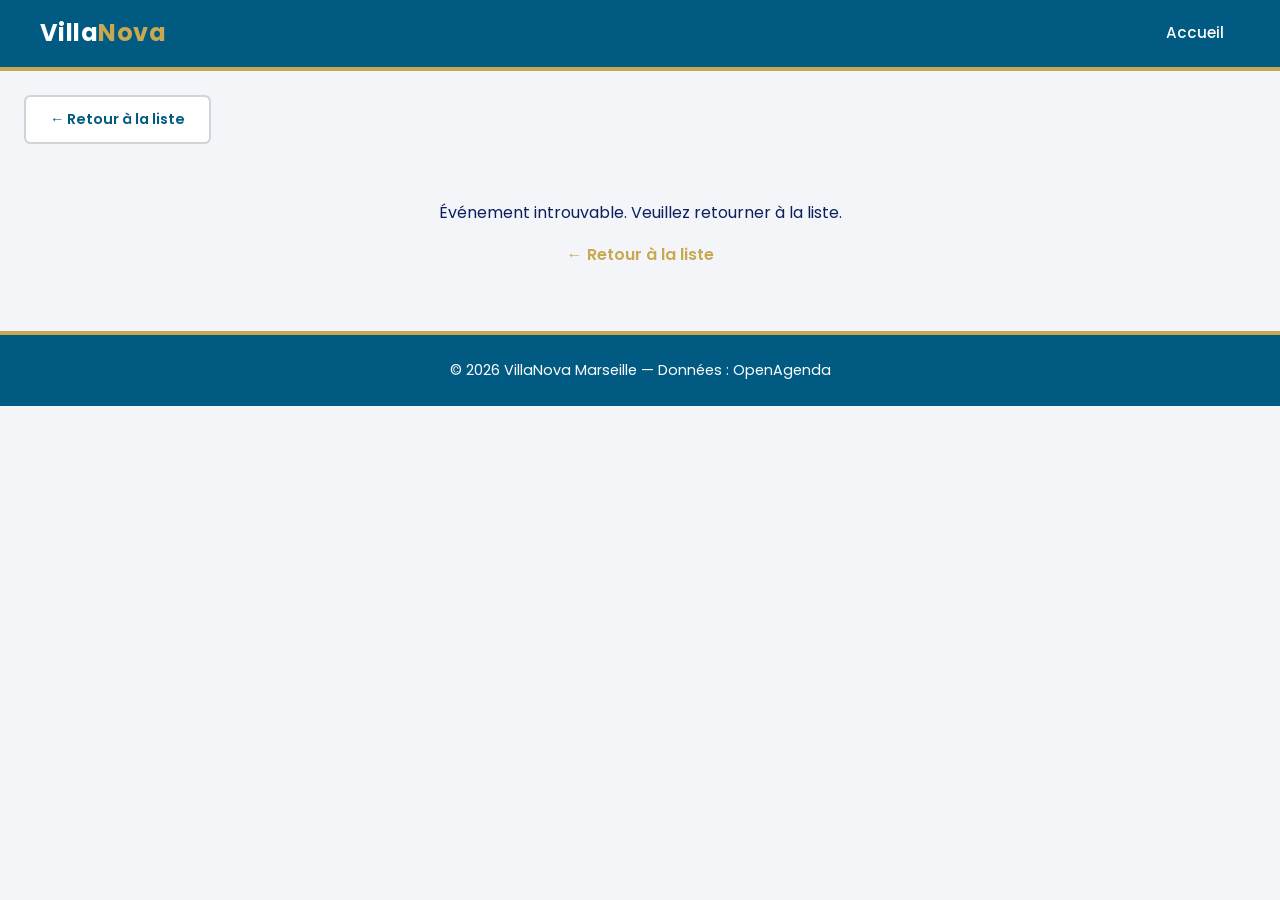
<file: vilanova/vilanova/event-detail.html>
<!DOCTYPE html>
<html lang="fr">
<head>
    <meta charset="UTF-8">
    <meta name="viewport" content="width=device-width, initial-scale=1.0">
    <title>Détail - VillaNova Marseille</title>
    <link href="https://fonts.googleapis.com/css2?family=Poppins:wght@400;600;700&display=swap" rel="stylesheet">
    <link rel="stylesheet" href="css/style.css?v=3">
</head>
<body>

    <a href="#contenu" class="lien-evitement">Aller au contenu</a>

    <header>
        <h1 class="logo"><a href="index.html">Villa<span>Nova</span></a></h1>
        <nav aria-label="Navigation principale">
            <a href="index.html">Accueil</a>
        </nav>
    </header>

    <main id="contenu">
        <a href="index.html" class="bouton-retour">← Retour à la liste</a>
        <div id="detail"><p>Chargement...</p></div>
    </main>

    <footer>
        <p>&copy; 2026 VillaNova Marseille &mdash; Données : OpenAgenda</p>
    </footer>

    <script src="js/detail.js"></script>
</body>
</html>
</file>
<file: vilanova/vilanova/css/style.css>
* {
  margin: 0;
  padding: 0;
  box-sizing: border-box;
}

body {
  font-family: "Poppins", sans-serif;
  background: #F4F5F8;
  color: #1E293B;
  line-height: 1.6;
}

img {
  max-width: 100%;
  height: auto;
  display: block;
}

a {
  color: inherit;
  text-decoration: none;
}

.cache {
  position: absolute;
  width: 0.0625rem;
  height: 0.0625rem;
  overflow: hidden;
}

.lien-evitement {
  position: absolute;
  top: -6.25rem;
  left: 1rem;
  background: #C8A951;
  color: #1E293B;
  padding: 0.5rem 1rem;
  border-radius: 0.4rem;
  z-index: 999;
  font-weight: 700;
}
.lien-evitement:focus {
  top: 1rem;
}

header {
  background: #005A82;
  color: #FFFFFF;
  padding: 0.8rem 1.5rem;
  display: flex;
  flex-direction: column;
  gap: 0.8rem;
  align-items: center;
  border-bottom: 0.25rem solid #C8A951;
  position: sticky;
  top: 0;
  z-index: 100;
}
@media (min-width: 48rem) {
  header {
    flex-direction: row;
    justify-content: space-between;
    padding: 0.8rem 2.5rem;
  }
}
header .logo {
  font-size: 1.5rem;
  font-weight: 700;
  letter-spacing: 0.02em;
}
header .logo a {
  color: #FFFFFF;
}
header .logo span {
  color: #C8A951;
}
header nav {
  display: flex;
  gap: 0.5rem;
}
header nav a {
  padding: 0.4rem 0.9rem;
  border-radius: 0.4rem;
  font-size: 0.95rem;
  font-weight: 500;
  border: 0.125rem solid transparent;
}
header nav a:hover, header nav a[aria-current=page] {
  background: rgba(255, 255, 255, 0.2);
  border-color: rgba(255, 255, 255, 0.6);
  color: #FFFFFF;
}
header nav a:focus-visible {
  outline: 0.125rem solid #C8A951;
  outline-offset: 0.125rem;
}

.banniere {
  position: relative;
  min-height: 22rem;
  display: flex;
  align-items: center;
  justify-content: center;
  overflow: hidden;
  color: #FFFFFF;
  text-align: center;
}
.banniere::before {
  content: "";
  position: absolute;
  inset: 0;
  background-image: url("https://www.grandformatnumerique.com/wp-content/uploads/Marseille-preview.jpg");
  background-size: cover;
  background-position: center;
  z-index: 0;
}
.banniere::after {
  content: "";
  position: absolute;
  inset: 0;
  background: linear-gradient(to bottom, rgba(0, 90, 130, 0.82) 0%, rgba(0, 90, 130, 0.94) 100%);
  z-index: 1;
}
.banniere .banniere-contenu {
  position: relative;
  z-index: 2;
  padding: 3rem 1.5rem;
}
.banniere .banniere-contenu::before {
  content: "";
  display: block;
  width: 4rem;
  height: 0.3rem;
  background: #C8A951;
  margin: 0 auto 1.2rem;
  border-radius: 0.2rem;
}
.banniere .banniere-contenu h2 {
  font-size: 2.2rem;
  font-weight: 700;
  margin-bottom: 0.75rem;
  text-shadow: 0 2px 8px rgba(0, 0, 0, 0.4);
}
@media (min-width: 48rem) {
  .banniere .banniere-contenu h2 {
    font-size: 2.8rem;
  }
}
.banniere .banniere-contenu p {
  font-size: 1.1rem;
  opacity: 0.9;
}
.banniere .banniere-contenu::after {
  content: "";
  display: block;
  width: 4rem;
  height: 0.3rem;
  background: #C8A951;
  margin: 1.2rem auto 0;
  border-radius: 0.2rem;
}

.filtres {
  background: #FFFFFF;
  padding: 1rem;
  display: flex;
  flex-direction: column;
  gap: 1rem;
  border-bottom: 0.0625rem solid #D1D5DB;
  box-shadow: 0 2px 6px rgba(0, 0, 0, 0.06);
}
@media (min-width: 48rem) {
  .filtres {
    flex-direction: row;
    align-items: center;
    padding: 1rem 2.5rem;
  }
}
.filtres input[type=search] {
  flex: 1;
  padding: 0.65rem 1rem;
  border: 0.125rem solid #D1D5DB;
  border-radius: 0.4rem;
  font-family: "Poppins", sans-serif;
  font-size: 0.95rem;
}
.filtres input[type=search]:focus {
  outline: none;
  border-color: #005A82;
  box-shadow: 0 0 0 3px rgba(0, 90, 130, 0.12);
}
.filtres .boutons-filtres {
  display: flex;
  flex-wrap: wrap;
  gap: 0.5rem;
}
.filtres .boutons-filtres button {
  padding: 0.7rem 1.5rem;
  border: none;
  border-radius: 0.4rem;
  font-family: "Poppins", sans-serif;
  font-weight: 600;
  cursor: pointer;
  transition: all 0.2s ease;
  background: #F4F5F8;
  color: #005A82;
  border: 0.125rem solid #D1D5DB;
  font-size: 0.88rem;
  padding: 0.5rem 1rem;
}
.filtres .boutons-filtres button:hover {
  border-color: #C8A951;
  background: rgba(200, 169, 81, 0.1);
}
.filtres .boutons-filtres button.actif {
  background: #005A82;
  color: #FFFFFF;
  border-color: #005A82;
}
.filtres .boutons-filtres button:active {
  transform: scale(0.97);
}
.filtres .boutons-filtres button:focus-visible {
  outline: 0.1875rem solid #C8A951;
  outline-offset: 0.125rem;
}

.evenements {
  padding: 2rem 1rem;
}
@media (min-width: 48rem) {
  .evenements {
    padding: 2.5rem 2.5rem;
  }
}
.evenements h2 {
  margin-bottom: 1.5rem;
  font-size: 1.4rem;
  position: relative;
  display: inline-block;
  padding-bottom: 0.5rem;
}
.evenements h2::after {
  content: "";
  position: absolute;
  bottom: 0;
  left: 0;
  width: 100%;
  height: 0.2rem;
  background: #C8A951;
  border-radius: 0.1rem;
}

#liste {
  display: grid;
  grid-template-columns: 1fr;
  gap: 1.5rem;
}
@media (min-width: 48rem) {
  #liste {
    grid-template-columns: repeat(2, 1fr);
  }
}
@media (min-width: 64rem) {
  #liste {
    grid-template-columns: repeat(3, 1fr);
  }
}

.carte {
  background: #FFFFFF;
  border-radius: 0.6rem;
  overflow: hidden;
  box-shadow: 0 0.125rem 0.5rem rgba(0, 0, 0, 0.08);
  cursor: pointer;
  border-top: 0.25rem solid #005A82;
  transition: box-shadow 0.2s, border-top-color 0.2s, transform 0.15s;
}
.carte:hover {
  box-shadow: 0 0.4rem 1.2rem rgba(0, 90, 130, 0.18);
  border-top-color: #C8A951;
  transform: translateY(-2px);
}
.carte:active {
  transform: scale(0.98);
}
.carte:focus-visible {
  outline: 0.1875rem solid #C8A951;
  outline-offset: 0.125rem;
}
.carte picture {
  display: block;
  width: 100%;
  height: 11rem;
  overflow: hidden;
  background: #005A82;
}
.carte img {
  width: 100%;
  height: 11rem;
  object-fit: cover;
  transition: transform 0.3s ease;
}
.carte:hover img {
  transform: scale(1.04);
}
.carte .infos {
  padding: 1rem;
}
.carte .infos .categorie {
  display: inline-block;
  background: #005A82;
  color: #FFFFFF;
  padding: 0.18rem 0.7rem;
  border-radius: 1rem;
  font-size: 0.8rem;
  font-weight: 600;
  margin-bottom: 0.5rem;
  letter-spacing: 0.03em;
}
.carte .infos h3 {
  font-size: 1rem;
  margin-bottom: 0.5rem;
  color: #005A82;
  font-weight: 700;
  line-height: 1.3;
}
.carte .infos p {
  font-size: 0.88rem;
  color: #6B7280;
  margin-bottom: 0.3rem;
}

.pagination {
  display: flex;
  justify-content: center;
  flex-wrap: wrap;
  gap: 0.5rem;
  margin-top: 2rem;
}
.pagination button {
  padding: 0.7rem 1.5rem;
  border: none;
  border-radius: 0.4rem;
  font-family: "Poppins", sans-serif;
  font-weight: 600;
  cursor: pointer;
  transition: all 0.2s ease;
  background: #FFFFFF;
  color: #005A82;
  border: 0.125rem solid #D1D5DB;
  min-width: 2.5rem;
  padding: 0.5rem 0.9rem;
}
.pagination button:hover {
  border-color: #005A82;
  background: rgba(0, 90, 130, 0.06);
}
.pagination button.actif {
  background: #005A82;
  color: #FFFFFF;
  border-color: #005A82;
  font-weight: 700;
}
.pagination button:active {
  transform: scale(0.95);
}
.pagination button:focus-visible {
  outline: 0.1875rem solid #C8A951;
  outline-offset: 0.125rem;
}
.pagination button:disabled {
  opacity: 0.35;
  cursor: not-allowed;
}

.bouton-retour {
  padding: 0.7rem 1.5rem;
  border: none;
  border-radius: 0.4rem;
  font-family: "Poppins", sans-serif;
  font-weight: 600;
  cursor: pointer;
  transition: all 0.2s ease;
  display: inline-flex;
  align-items: center;
  gap: 0.4rem;
  margin: 1.5rem;
  background: #FFFFFF;
  color: #005A82;
  border: 0.125rem solid #D1D5DB;
  font-size: 0.9rem;
}
.bouton-retour:hover {
  border-color: #005A82;
  background: rgba(0, 90, 130, 0.05);
}
.bouton-retour:focus-visible {
  outline: 0.1875rem solid #C8A951;
  outline-offset: 0.125rem;
}

.detail-contenu {
  background: #FFFFFF;
  border-radius: 0.6rem;
  overflow: hidden;
  margin: 0 1rem 2rem;
  max-width: 52rem;
  border-top: 0.4rem solid #C8A951;
}
@media (min-width: 48rem) {
  .detail-contenu {
    margin: 0 auto 2rem;
  }
}
.detail-contenu img {
  width: 100%;
  max-height: 26rem;
  object-fit: cover;
}
.detail-contenu .detail-infos {
  padding: 2rem;
}
.detail-contenu .detail-infos .categorie {
  display: inline-block;
  background: #005A82;
  color: #FFFFFF;
  padding: 0.3rem 1rem;
  border-radius: 1rem;
  margin-bottom: 1rem;
  font-size: 0.85rem;
  font-weight: 700;
  letter-spacing: 0.03em;
}
.detail-contenu .detail-infos h2 {
  font-size: 1.8rem;
  margin-bottom: 1rem;
  color: #005A82;
  font-weight: 700;
}
.detail-contenu .detail-infos .pratique {
  background: #F4F5F8;
  padding: 1rem 1.2rem;
  border-radius: 0.5rem;
  margin-bottom: 1.2rem;
  border-left: 0.3rem solid #C8A951;
}
.detail-contenu .detail-infos .pratique p {
  margin-bottom: 0.4rem;
  font-size: 0.95rem;
}
.detail-contenu .detail-infos .pratique strong {
  color: #005A82;
}
.detail-contenu .detail-infos .description {
  margin-bottom: 1.5rem;
}
.detail-contenu .detail-infos .description h3 {
  color: #005A82;
  margin-bottom: 0.5rem;
  font-size: 1.1rem;
  font-weight: 700;
}
.detail-contenu .detail-infos .description p {
  line-height: 1.8;
  color: #374151;
}
.detail-contenu .detail-infos .video-bloc {
  margin-top: 2rem;
  margin-bottom: 2rem;
}
.detail-contenu .detail-infos .video-bloc h3 {
  color: #005A82;
  margin-bottom: 0.8rem;
  font-size: 1.1rem;
  font-weight: 700;
}
.detail-contenu .detail-infos .video-bloc video {
  width: 100%;
  max-width: 100%;
  height: auto;
  border-radius: 0.5rem;
  background: #005A82;
  display: block;
  border: 2px solid #D1D5DB;
}
.detail-contenu .detail-infos .bouton-reservation {
  padding: 0.7rem 1.5rem;
  border: none;
  border-radius: 0.4rem;
  font-family: "Poppins", sans-serif;
  font-weight: 600;
  cursor: pointer;
  transition: all 0.2s ease;
  display: block;
  width: 100%;
  background: #005A82;
  color: #FFFFFF;
  font-size: 1.05rem;
  padding: 1rem;
  margin-top: 1.5rem;
  text-align: center;
  border: 0.15rem solid #C8A951;
  letter-spacing: 0.02em;
}
.detail-contenu .detail-infos .bouton-reservation:hover {
  background: #C8A951;
  color: #1E293B;
}
.detail-contenu .detail-infos .bouton-reservation:active {
  transform: scale(0.98);
}
.detail-contenu .detail-infos .bouton-reservation:focus-visible {
  outline: 0.1875rem solid #C8A951;
  outline-offset: 0.25rem;
}

footer {
  background: #005A82;
  color: #FFFFFF;
  text-align: center;
  padding: 1.5rem;
  margin-top: 2rem;
  border-top: 0.25rem solid #C8A951;
  font-size: 0.9rem;
}
</file>
